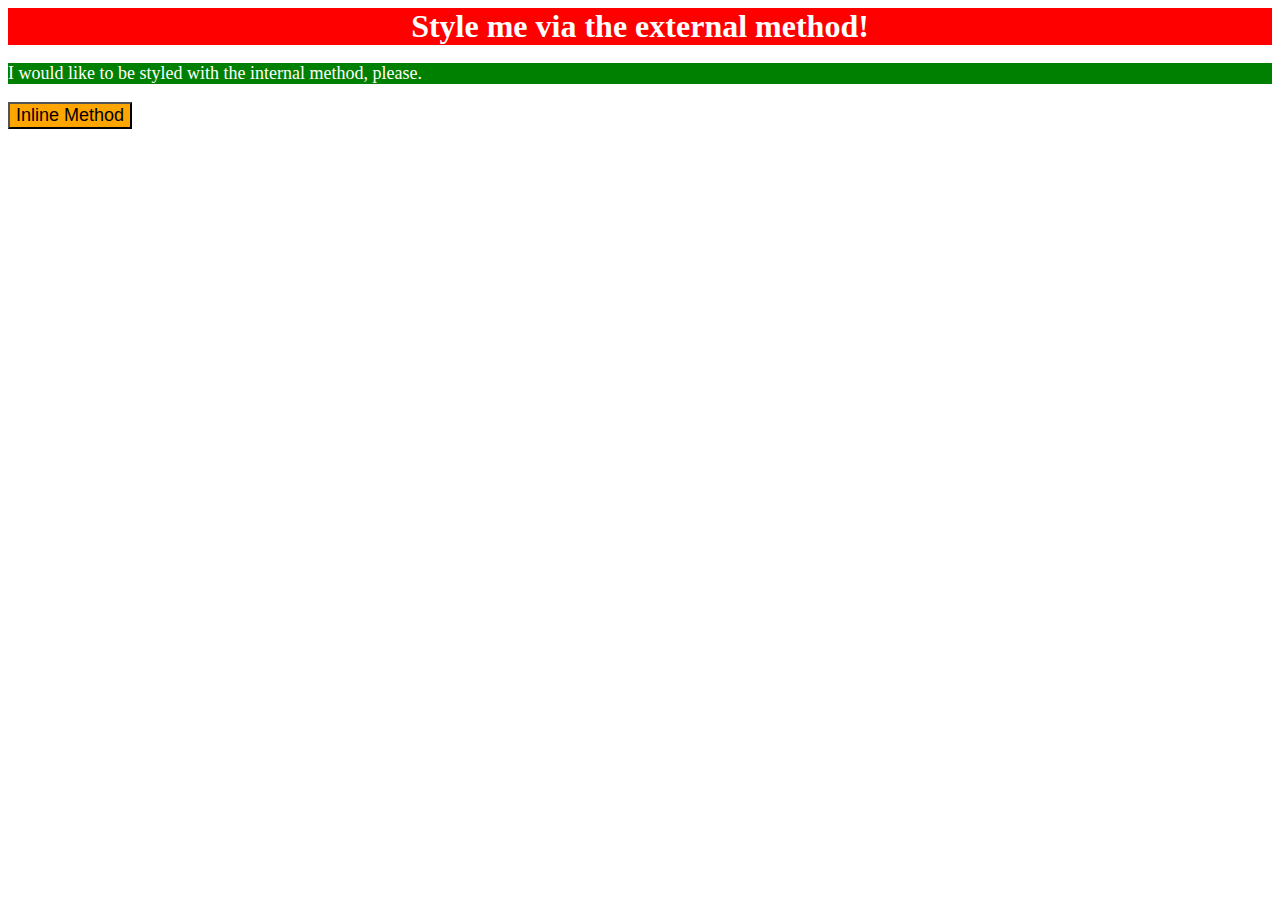
<file: foundations/intro-to-css/01-css-methods/index.html>
<!DOCTYPE html>
<html lang="en">
  <head>
    <meta charset="UTF-8">
    <meta http-equiv="X-UA-Compatible" content="IE=edge">
    <meta name="viewport" content="width=device-width, initial-scale=1.0">
    <link rel="stylesheet" href="./style.css">
    <title>Methods for Adding CSS</title>
    <style>
      p{
        background-color: green;
        color: white;
        font-size: 18px;
      }
    </style>
  </head>
  <body>
    <div>Style me via the external method!</div>
    <p>I would like to be styled with the internal method, please.</p>
    <button style="background-color:orange; font-size:18px;">Inline Method</button>
  </body>
</html>
</file>
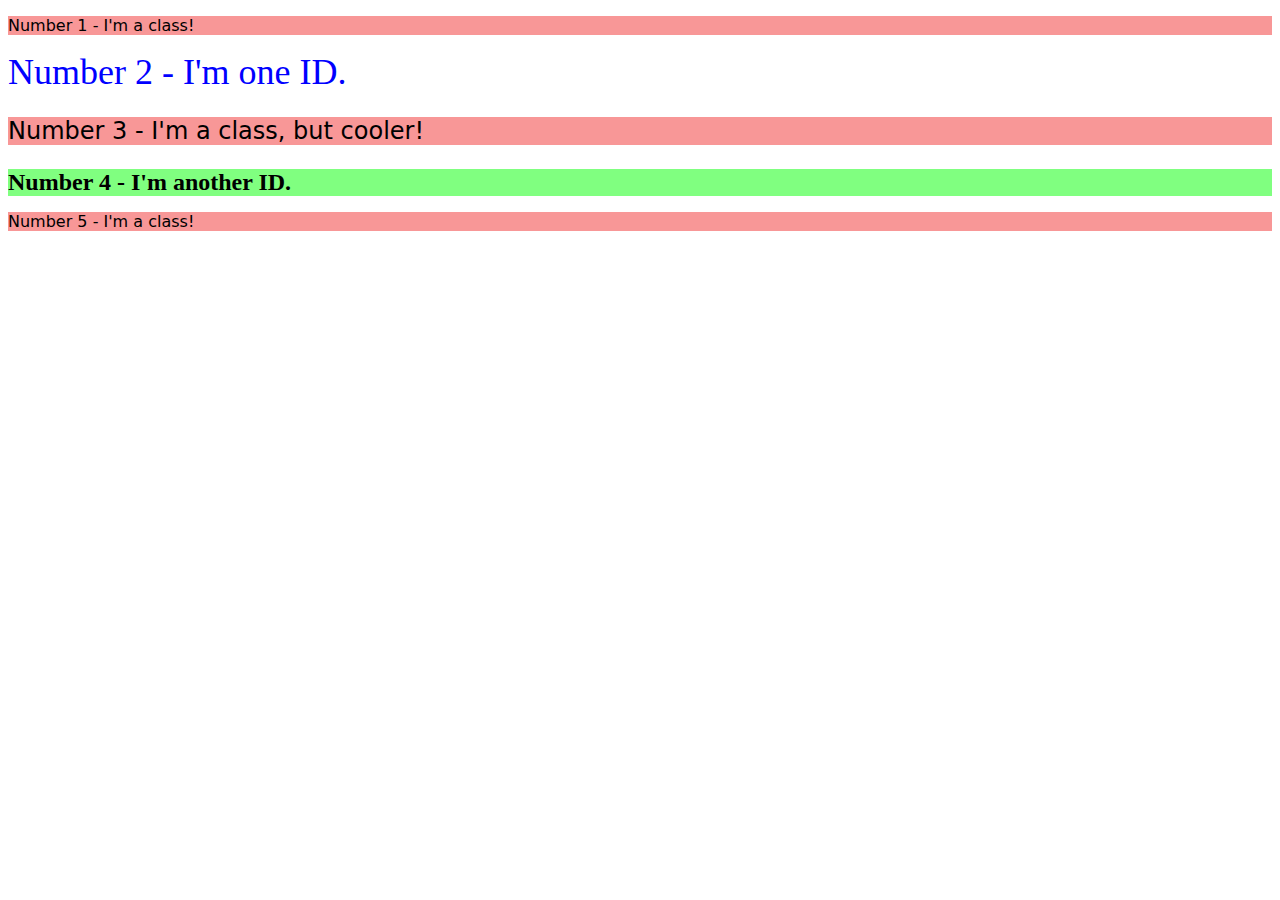
<file: foundations/intro-to-css/02-class-id-selectors/index.html>
<!DOCTYPE html>
<html lang="en">
  <head>
    <meta charset="UTF-8">
    <meta http-equiv="X-UA-Compatible" content="IE=edge">
    <meta name="viewport" content="width=device-width, initial-scale=1.0">
    <title>Class and ID Selectors</title>
    <link rel="stylesheet" href="./style.css">
  </head>
  <body>
    <p class="odd-number">Number 1 - I'm a class!</p>
    <div id="number-two">Number 2 - I'm one ID.</div>
    <p class="odd-number font-size">Number 3 - I'm a class, but cooler!</p>
    <div id="number-four">Number 4 - I'm another ID.</div>
    <p class="odd-number">Number 5 - I'm a class!</p>
  </body>
</html>
</file>
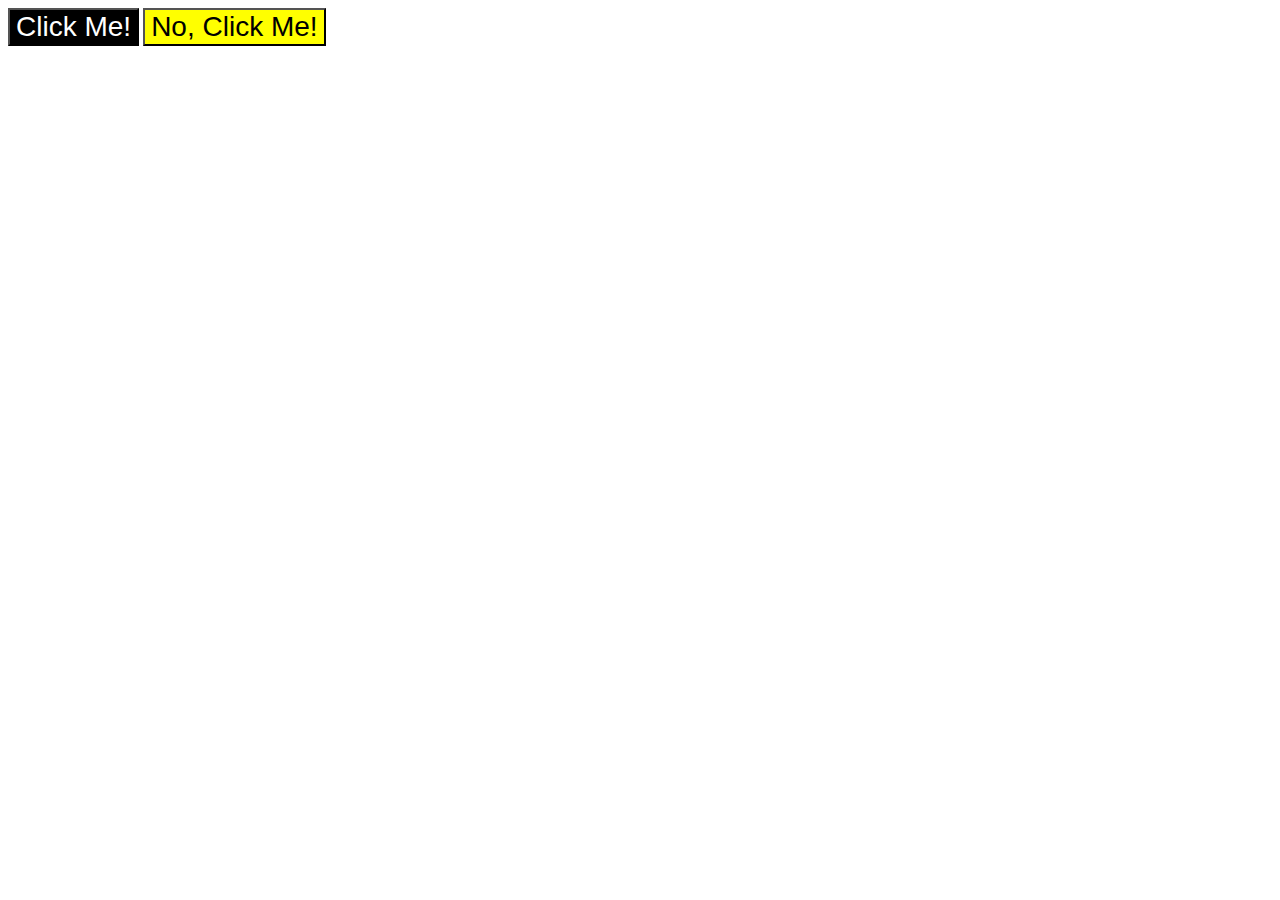
<file: foundations/intro-to-css/03-grouping-selectors/index.html>
<!DOCTYPE html>
<html lang="en">
  <head>
    <meta charset="UTF-8">
    <meta http-equiv="X-UA-Compatible" content="IE=edge">
    <meta name="viewport" content="width=device-width, initial-scale=1.0">
    <title>Grouping Selectors</title>
    <link rel="stylesheet" href="style.css">
  </head>
  <body>
    <button class="black">Click Me!</button>
    <button class="yellow">No, Click Me!</button>
  </body>
</html>
</file>
<file: foundations/intro-to-css/01-css-methods/style.css>
div {
    background-color: red;
    color: white;
    text-align: center;
    font-weight: bold;
    font-size: 32px;
}
</file>
<file: foundations/intro-to-css/02-class-id-selectors/style.css>
.odd-number{
    background-color: rgb(248, 151, 151);
    font-family: Verdana, "DejaVu Sans", sans-serif;
}

.font-size {
    font-size: 24px;
}

#number-two {
    color: blue;
    font-size: 36px;
}

#number-four {
    background-color: hsl(120, 100%, 75%);
    font-weight: bold;
    font-size: 24px;
}
</file>
<file: foundations/intro-to-css/03-grouping-selectors/style.css>
.black, .yellow {
    font-size: 28px;
    font-family: Helvetica, 'Times New Roman', sans-serif;
}

.black{
    background-color: black;
    color: white;
}

.yellow{
    background-color: yellow;
}
</file>
